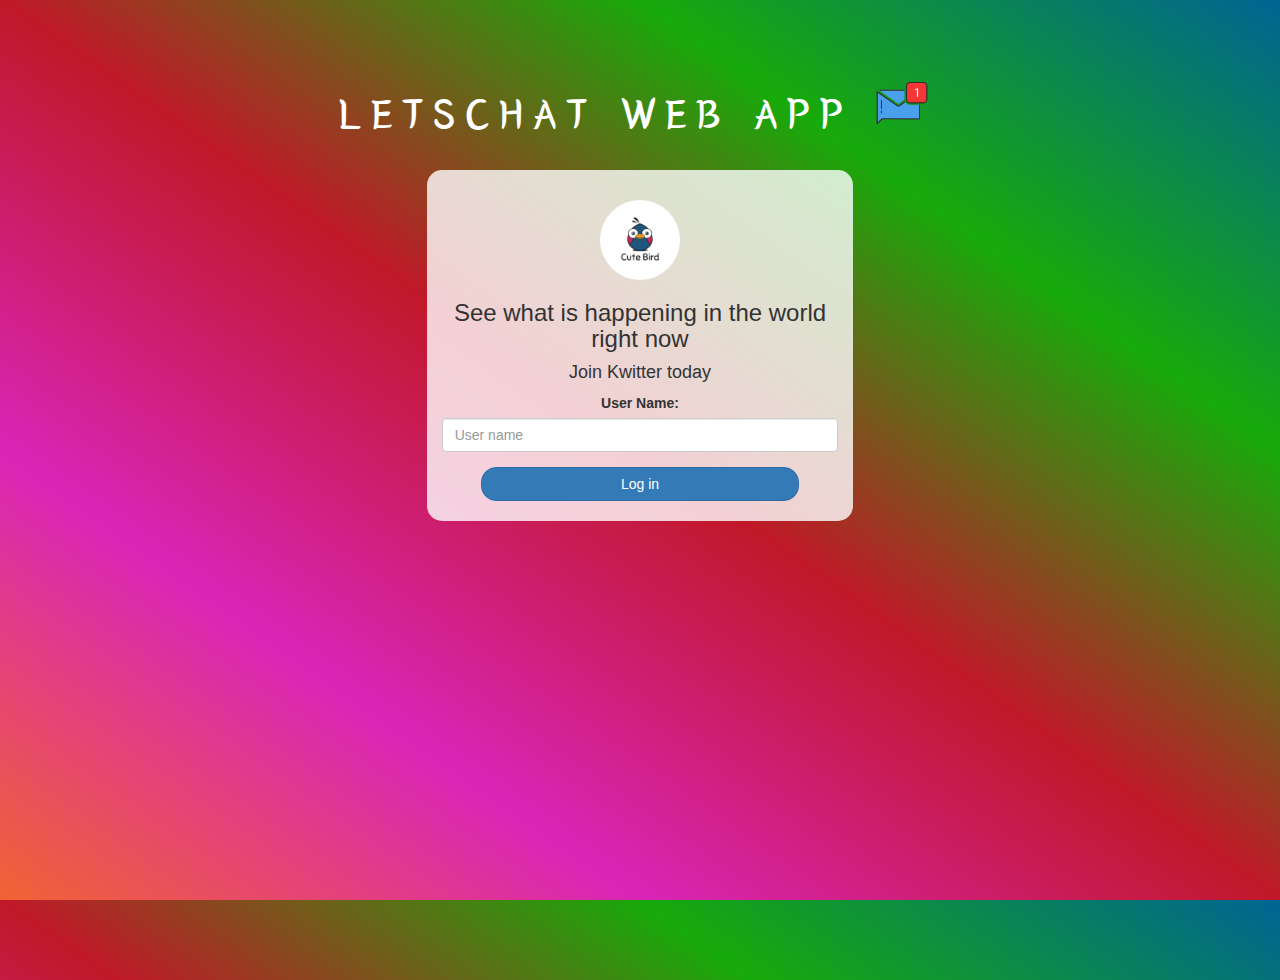
<file: index.html>
<html>
<head>
	<title> LETSCHAT WEB APP </title>
<link href="https://fonts.googleapis.com/css?family=Yeon+Sung&display=swap" rel="stylesheet"><meta name="viewport" content="width=device-width, initial-scale=1">

<link rel="stylesheet" href="https://maxcdn.bootstrapcdn.com/bootstrap/3.4.0/css/bootstrap.min.css">
<script src="https://ajax.googleapis.com/ajax/libs/jquery/3.4.1/jquery.min.js"></script>
<script src="https://maxcdn.bootstrapcdn.com/bootstrap/3.4.0/js/bootstrap.min.js"></script>

<link rel="stylesheet" type="text/css" href="style.css">
<script src="kwitter.js"></script>
</head>
<body>
<center>
	<h1 class="header">	
		LETSCHAT WEB APP	<sup>
	<img src="m2.png">
	</sup>
</h1>
	<div class="col-lg-4 col-md-6 col-sm-6 col-xs-11 login_div">
	<img src="logo.png" class="logo">
		<h3 >See what is happening in the world right now</h3>
		<h4 >Join Kwitter today</h4>
		<div class="form-group">
		  <label >User Name:</label> 
            <input type="text" id="user_name" class="form-control" placeholder="User name">
		</div>
		<button id="login_button" class="btn btn-primary"onclick="addUser()">Log in</button>
		<br><br>
	</div>
</center>
</body>
</html>
</file>
<file: style.css>
html, body
{
  height: 100%;
  margin: 0;
}

body
{
background-image: linear-gradient(to right top, #f16333, #d925b8, #c11829, #17aa0a, #006494);
}

.header
{
	color: white;font-family: 'Yeon Sung';font-size: 45px;letter-spacing: 10px;margin-top: 80px;
}
.header img
{
	width: 80px;margin-left: -15px;
}

.login_div
{
	background: rgba(255,255,255,0.8);float: none;border-radius: 15px;
}

.logo
{
	width: 80px;margin-top: 30px;border-radius: 40px;
}

#login_button
{
	width: 80%;border-radius: 15px;
}

.room_name
{
	cursor: pointer;
	font-size: 20px;
}


#logout
{
	font-size: 20px; float: right;
}


#output
{
	padding: 10px; width:80%;background: rgba(255,255,255,0.8);border-radius: 15px;
}

.input_div_room_page
{
	width: 80%;
}

.input_div label
{
	color: white;font-size: 20px;
}


.input_div_message_page
{
	position: fixed;bottom: 0px;width: 100%;background: rgba(255,255,255,0.8);
}
.input_div_message_page label
{
	color: black;
}
.input_div_message_page #msg
{
	width: 80%;
}
.input_div_message_page button
{
	margin-top: 15px;
	width: 50%; 
}
.color_white
{
	color: white
}

.user_tick
{
	width:20px;
}
.message_h4
{
	padding-left:5px;color:grey;
}
</file>
